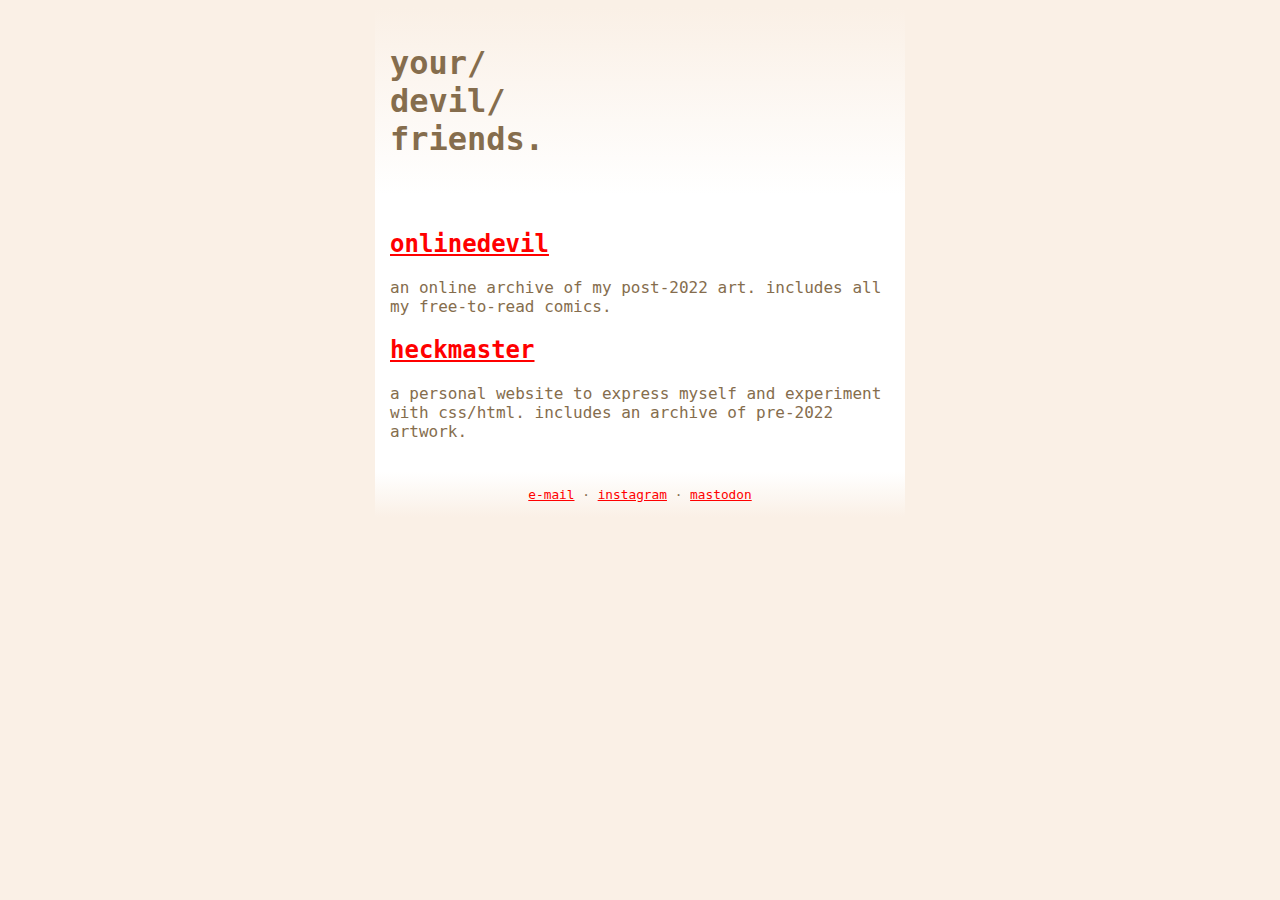
<file: index.html>
<!DOCTYPE html>
<html lang="en">
<head>
    <meta charset="UTF-8">
    <meta http-equiv="X-UA-Compatible" content="IE=edge">
    <meta name="viewport" content="width=device-width, initial-scale=1.0">
    <title>your/devil/friends.</title>
    <link rel="shortcut icon" href="/favicon.ico" type="image/x-icon">
    <link rel="stylesheet" href="/style.css">
</head>
<body>
    <header>
        <h1>your/<br>devil/<br>friends.</h1>
    </header>
    <main>
        <h2><a href="/onlinedevil/">OnlineDevil</a></h2>
        <p>An online archive of my post-2022 art. Includes all my free-to-read comics.</p>
        <h2><a href="/heckmaster/">Heckmaster</a></h2>
        <p>A personal website to express myself and experiment with CSS/HTML. Includes an archive of pre-2022 artwork.</p>
    </main>
    <footer>
        <a href="mailto:heckmaster@protonmail.com">E-mail</a> · <a href="https://www.instagram.com/yourdevilfriends/" target="_blank">Instagram</a> · <a rel="me" href="https://blorbo.social/@yourdevilfriends" target="_blank">Mastodon</a>
    </footer>
</body>
</html>
</file>
<file: style.css>
body {
    background-color: #faf0e6;
    font-size: 1rem;
    font-family: monospace;
    color: #856d4d;
    text-transform: lowercase;
}

img {
    max-width: 100%;
}

a {
    color: #ff0000;
}

a:hover {
    text-decoration: none;
}

header {
    padding: 15px;
    margin: 0 auto;
    width: 500px;
    background: rgb(250,240,230);
    background: linear-gradient(180deg, rgba(250,240,230,1) 0%, rgba(255,255,255,1) 100%);
}

main {
    background-color: #fff;
    width: 500px;
    padding: 15px;
    margin: 0 auto;
}

footer {
    padding: 15px;
    margin: 0 auto;
    width: 500px;
    background: rgb(255,255,255);
    background: linear-gradient(180deg, rgba(255,255,255,1) 0%, rgba(250,240,230,1) 100%);
    text-align: center;
    font-size: 0.8rem;
}

@media screen and (max-width: 500px) {
    header, main, footer {
        width: 90%;
    }
}
</file>
